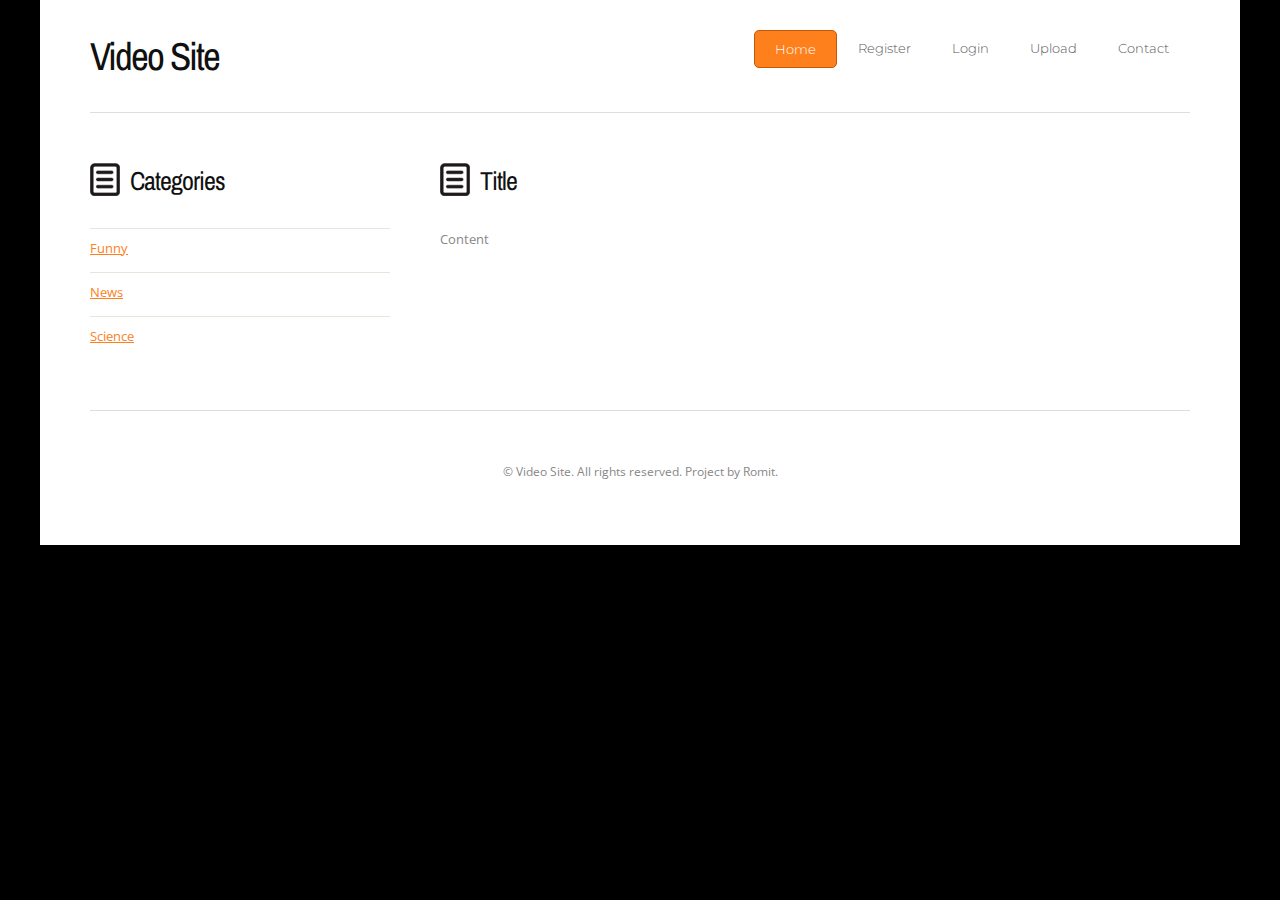
<file: WorkShop/WorkShop/03 CSS Template/Simplified Template/index.html>
<!DOCTYPE html PUBLIC "-//W3C//DTD XHTML 1.0 Strict//EN" "http://www.w3.org/TR/xhtml1/DTD/xhtml1-strict.dtd">
<html xmlns="http://www.w3.org/1999/xhtml">
<head>
	<title>Video Site</title>
	<link href="http://fonts.googleapis.com/css?family=Archivo+Narrow:400,700" rel="stylesheet" type="text/css" />
	<link href="http://fonts.googleapis.com/css?family=Open+Sans|Montserrat:400,700" rel="stylesheet" type="text/css" />
	<link href="default.css" rel="stylesheet" type="text/css" media="all" />
	
</head>
<body>
<div id="wrapper" class="container">
	<div id="header">
		<div id="logo">
			<h1><a href="#">Video Site</a></h1>
		</div>
		<div id="menu">
			<ul>
				<li class="current_page_item"><a href="#">Home</a></li>
				<li><a href="#">Register</a></li>
				<li><a href="#">Login</a></li>
				<li><a href="#">Upload</a></li>
				<li><a href="#">Contact</a></li>
			</ul>
		</div>
	</div>
	<div id="page">

<div id="sidebar">
			<div id="box1">
				<h2 class="title">Categories</h2>
				<ul class="style1">
				
					<li><a href="#">Funny</a></li>
					<li><a href="#">News</a></li>
					<li><a href="#">Science</a></li>
				</ul>
			</div>
		</div>
		
		<div id="content">
			<div id="cbox1">
				<h2 class="title">Title</h2>
				<p>Content</p>
			</div>
		</div>
		
	</div>
	<div id="footer">
		<p>&copy; Video Site. All rights reserved. Project by Romit.</p>
	</div>
</div>
</body>
</html>
</file>
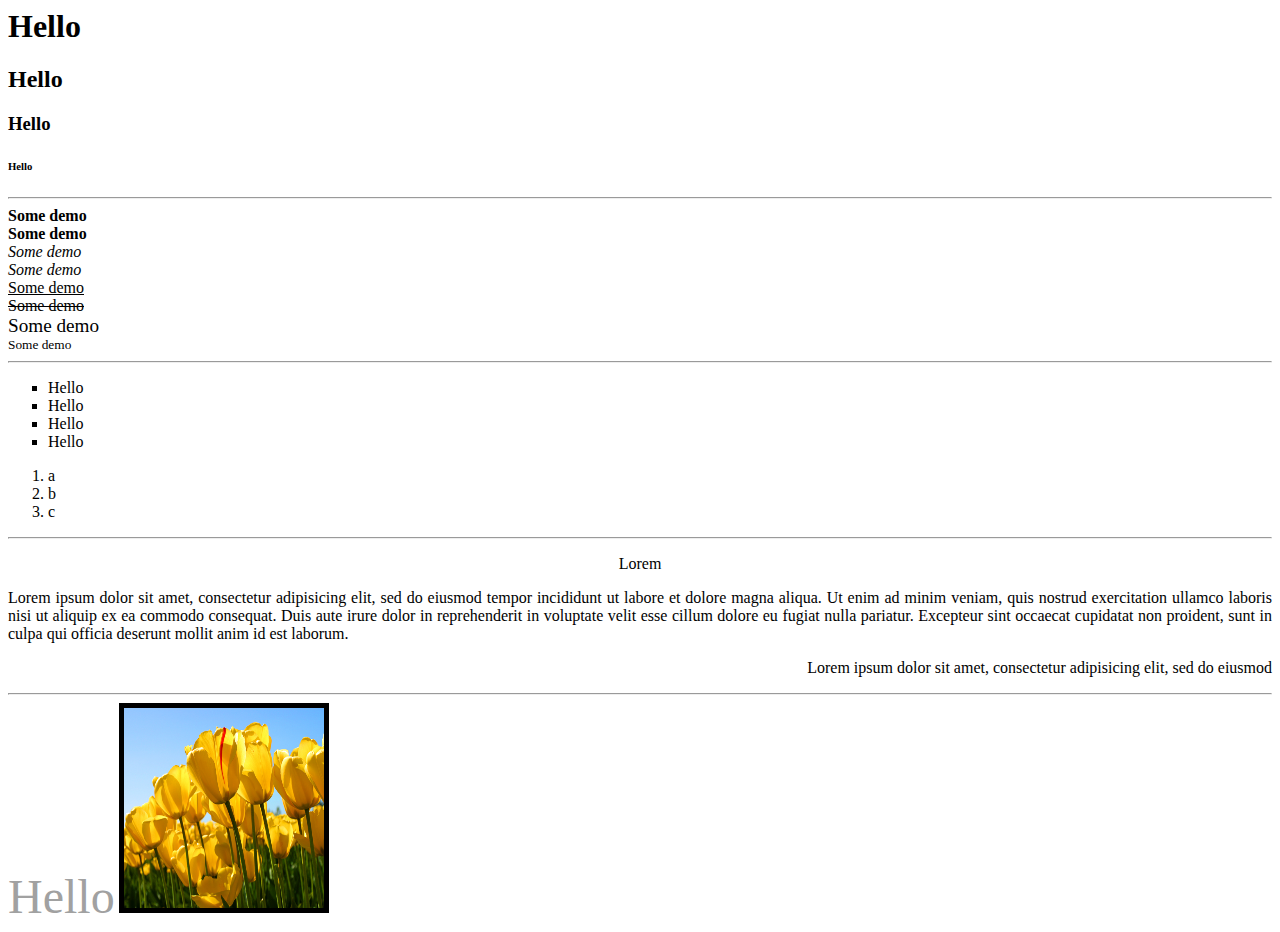
<file: WorkShop/WorkShop/01 HTML Revision/01.html>
<html>
	<head>

		<title>Hello</title>

	</head>
	<body>

		<h1>Hello</h1>
		<h2>Hello</h2>
		<h3>Hello</h3>
		<h6>Hello</h6>

		<hr>

		<b>Some demo</b> <br>
		<strong>Some demo</strong> <br>
		<i>Some demo</i> <br>
		<em>Some demo</em> <br>
		<u>Some demo</u> <br>
		<strike>Some demo</strike> <br>
		<big>Some demo</big> <br>
		<small>Some demo</small> <br>

		<hr>

		<ul type="square">
			<li>Hello</li>
			<li>Hello</li>
			<li>Hello</li>
			<li>Hello</li>
		</ul>

		<ol>
			<li>a</li>
			<li>b</li>
			<li>c</li>
		</ol>

		<hr>

		<p align="center">
			Lorem
		</p>

		
		<p align="justify">
			Lorem ipsum dolor sit amet, consectetur adipisicing elit, sed do eiusmod
			tempor incididunt ut labore et dolore magna aliqua. Ut enim ad minim veniam,
			quis nostrud exercitation ullamco laboris nisi ut aliquip ex ea commodo
			consequat. Duis aute irure dolor in reprehenderit in voluptate velit esse
			cillum dolore eu fugiat nulla pariatur. Excepteur sint occaecat cupidatat non
			proident, sunt in culpa qui officia deserunt mollit anim id est laborum.
		</p>

		
		<p align="right">
			Lorem ipsum dolor sit amet, consectetur adipisicing elit, sed do eiusmod
		</p>

		<hr>

		<font color="#a1a1a1" size="7" face="calibri">Hello</font>

		<img src="images/1.jpg" height="200" width="200" border="5" alt="hi">


	</body>
</html>
</file>
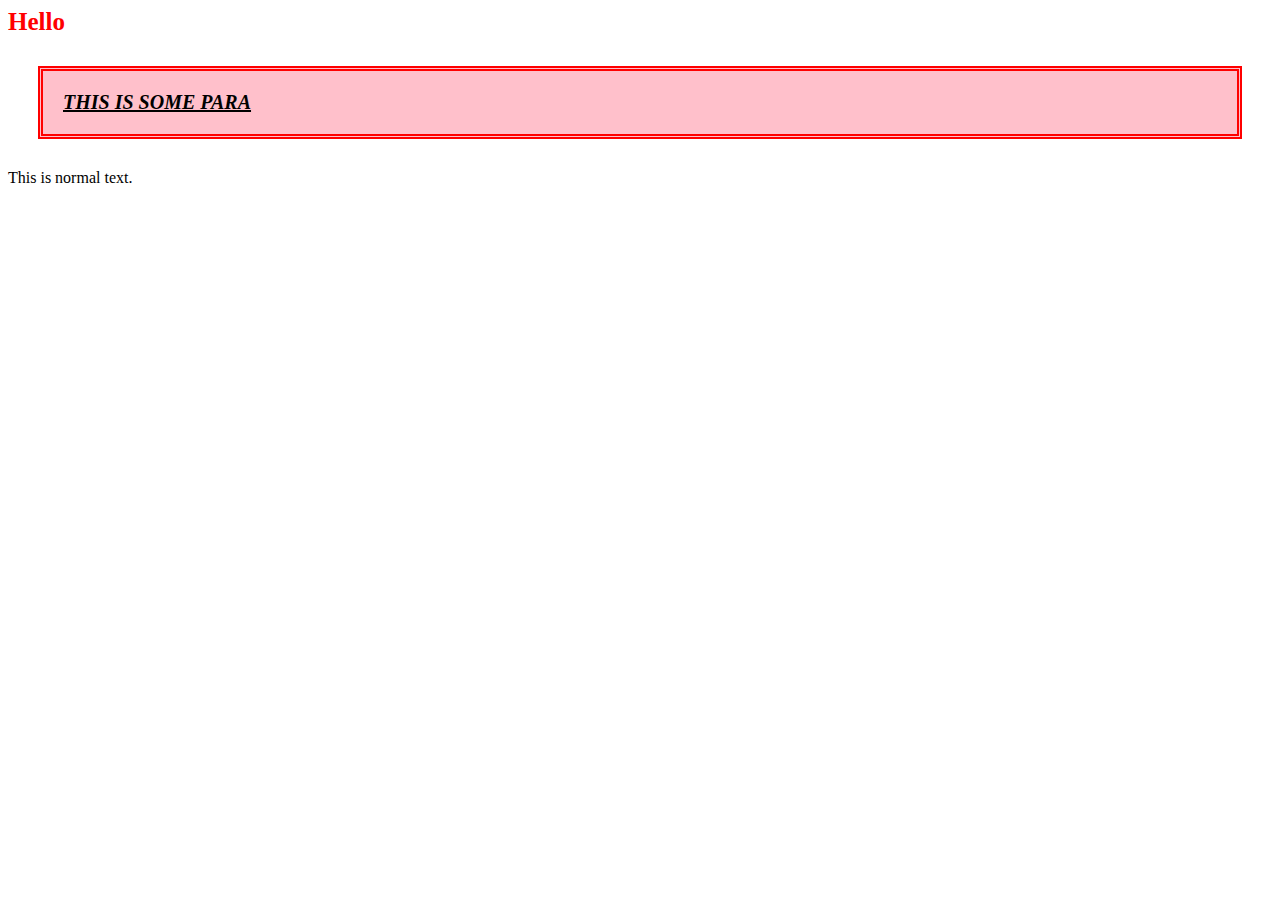
<file: WorkShop/WorkShop/02 CSS Revision/01.html>
<html>
	<head>
		
		<style type="text/css">
			
			h1 {
				color: red;
				font-size: 25px;
			}

			p {
				font-size: 20px;
				font-family: 'calibri';
				font-style: italic;
				font-weight: bolder;
				text-decoration: underline;
				text-transform: uppercase;

				border: 5px double red;
				background-color: pink;
				padding: 20px;
				margin: 30px;
			}

		</style>

	</head>
	<body>

		<h1>Hello</h1>

		<p>
			This is some para
		</p>

		This is normal text.

	</body>
</html>
</file>
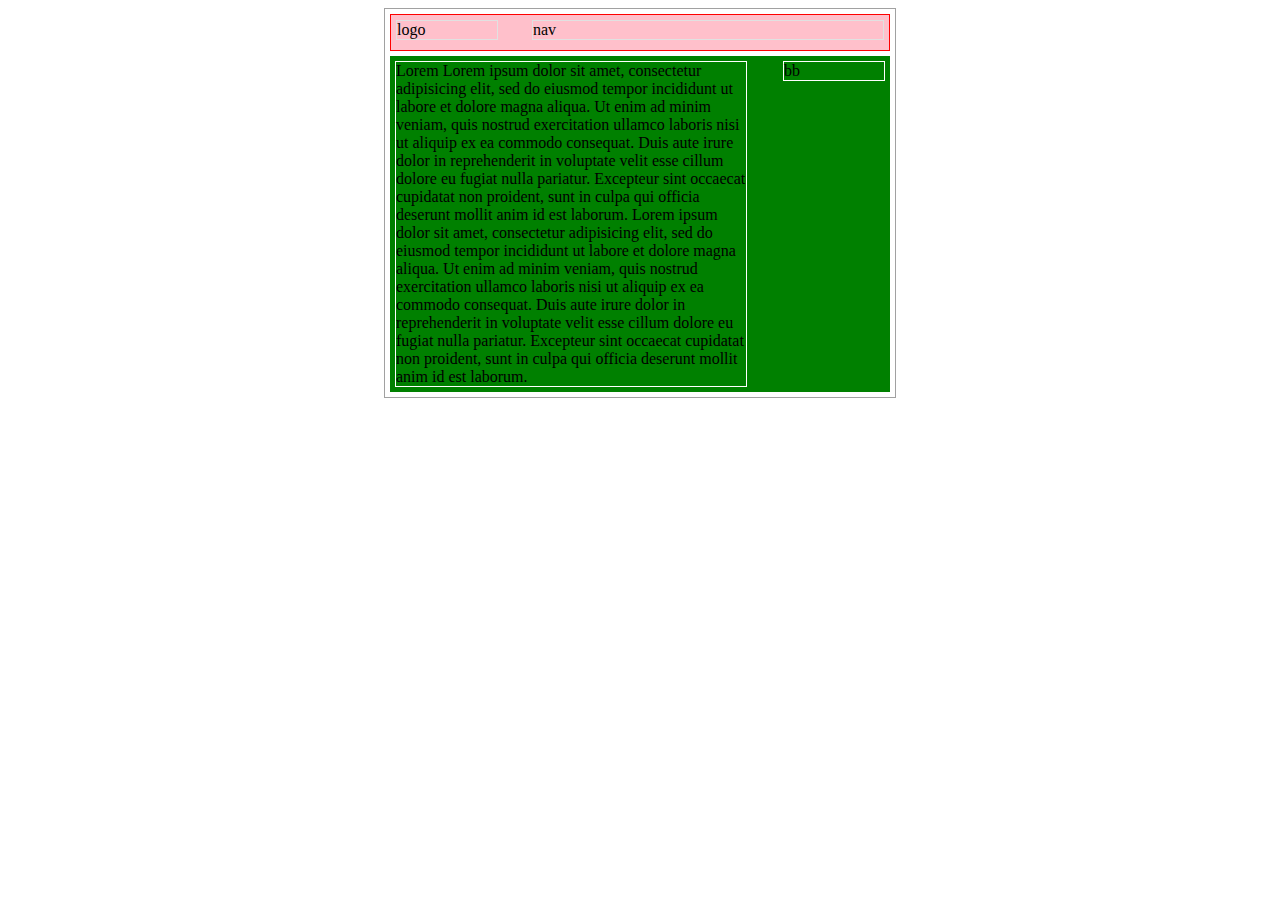
<file: WorkShop/WorkShop/02 CSS Revision/02.html>
<!DOCTYPE html>
<html>
<head>
	<title>CSS Float Demo</title>
	<style type="text/css">
		#wrapper {
			border: 1px solid #a1a1a1;
			width: 500px;
			padding: 5px;
			margin: 0 auto;
		}

		#header {
			border: 1px solid red;
			padding: 5px;
			background: pink;
			margin-bottom: 5px;
		}

		#logo {
			border: 1px solid #e1e1e1;
			margin-bottom: 5px;
			width: 100px;
			float: left;
		}

		#nav {
			border: 1px solid #e1e1e1;
			width: 350px;
			float: right;
		}

		#page {
			background: green;
			padding: 5px;
		}

		#content {
			border: 1px solid white;
			width: 350px;
			float: left;
			min-height: 200px;
		}

		#sidebar {
			border: 1px solid white;
			width: 100px;
			float: right;
		}
	</style>

</head>

<body>
	

	<div id="wrapper">

		<div id="header">

			<div id="logo">logo</div>

			<div id="nav">nav</div>

			<div style="clear: both;"></div>
			

		</div>

		<div id="page">
			
			<div id="content">

				Lorem Lorem ipsum dolor sit amet, consectetur adipisicing elit, sed do eiusmod
				tempor incididunt ut labore et dolore magna aliqua. Ut enim ad minim veniam,
				quis nostrud exercitation ullamco laboris nisi ut aliquip ex ea commodo
				consequat. Duis aute irure dolor in reprehenderit in voluptate velit esse
				cillum dolore eu fugiat nulla pariatur. Excepteur sint occaecat cupidatat non
				proident, sunt in culpa qui officia deserunt mollit anim id est laborum.

				Lorem ipsum dolor sit amet, consectetur adipisicing elit, sed do eiusmod
				tempor incididunt ut labore et dolore magna aliqua. Ut enim ad minim veniam,
				quis nostrud exercitation ullamco laboris nisi ut aliquip ex ea commodo
				consequat. Duis aute irure dolor in reprehenderit in voluptate velit esse
				cillum dolore eu fugiat nulla pariatur. Excepteur sint occaecat cupidatat non
				proident, sunt in culpa qui officia deserunt mollit anim id est laborum.
			</div>
			<div id="sidebar">bb</div>

			<div style="clear: both"></div>

		</div>

	</div>

</body>
</html>
</file>
<file: WorkShop/WorkShop/03 CSS Template/Simplified Template/default.css>
html, body {
	height: 100%;
}

body {
	margin: 0px;
	padding: 0px;
	background: #000000;
	font-family: 'Open Sans', sans-serif;
	font-size: 13px;
	color: #878787;
}

h1, h2, h3 {
	margin: 0px;
	padding: 0px;
	/*text-transform: uppercase;*/
	font-family: 'Archivo Narrow', sans-serif;
	font-weight: normal;
	color: #101010;
}

h2 {
	padding-bottom: 30px;
	letter-spacing: -1px;
	font-size: 2em;
}

p, ol, ul {
	margin-top: 0px;
}

p {
	line-height: 180%;
}

strong {
}

a {
	color: #FE801C;
}

a:hover {
	text-decoration: none;
}

a img {
	border: none;
}

img.border {
}

img.alignleft {
	float: left;
	margin-right: 30px;
}

img.alignright {
	float: right;
}

img.aligncenter {
	margin: 0px auto;
}

hr {
	display: none;
}

.title {
	padding-left: 40px;
	background: url(images/icon01.png) no-repeat left top;
}

.title2 {
	padding-left: 20px;
	background: url(images/icon02.png) no-repeat left 5%;
}

/** WRAPPER */

#wrapper {
	width: 1100px;
	padding: 0px 50px;
	background: #FFFFFF;
}

.container {
	width: 1200px;
	margin: 0px auto;
}

.clearfix {
	clear: both;
}

/** HEADER */

#header {
	overflow: hidden;
	padding: 30px 0px;
}

/** LOGO */

#logo {
	float: left;
	width: 300px;
	margin: 0;
	padding: 0;
}

#logo h1, #logo p {
}

#logo h1 {
	letter-spacing: -2px;
	font-size: 3em;
}

#logo h1 a {
	color: #101010;
	/*text-transform: uppercase;*/
}

#logo p {
	margin: 0;
	padding: 0px 0 0 0px;
	color: #8E8E8E;
}

#logo p a {
	color: #D6D6D6;
}

#logo a {
	border: none;
	background: none;
	text-decoration: none;
	color: #12212F;
}

/** MENU */

#menu {
	float: right;
	width: 700px;
	margin: 0 auto;
	padding: 0;
}

#menu ul {
	float: right;
	margin: 0;
	padding: 0px 0px 0px 0px;
	list-style: none;
	line-height: normal;
}

#menu li {
	float: left;
	padding: 0px 0px 0px 0px;
}

#menu a {
	display: block;
	margin-right: 1px;
	padding: 10px 20px 10px 20px;
	text-decoration: none;
	text-align: center;
	/*text-transform: uppercase;*/
	font-family: 'Montserrat', sans-serif;
	font-size: 13px;
	font-weight: 300;
	color: #585858;
	border: none;
}

#menu .current_page_item a {
	text-decoration: none;
	color: #FFFFFF;
}

#menu .current_page_item a {
	background: #FE801C;
	border-radius: 5px;
	border: 1px solid #C2590A
}

/** PAGE */

#page {
	overflow: hidden;
	padding: 50px 0px 0px 0px;
	border-top: 1px solid #DEDEDE;
}

/** CONTENT */

#content {
	float: right;
	width: 750px;
}

#content #cbox1 {
	margin-bottom: 40px;
}

/** SIDEBAR */

#sidebar {
	float: left;
	width: 300px;
}

#sidebar #box1 {
	margin-bottom: 50px;
}

/* Footer */

#footer {
	overflow: hidden;
	padding: 50px 0px;
	border-top: 1px solid #DEDEDE;
}

#footer p {
	text-align: center;
	font-size: 12px;
}

#footer a {
}

/** BANNER */

#banner {
	overflow: hidden;
	padding-bottom: 40px;
}

/** TWO COLUMN */

#two-column {
	overflow: hidden;
	padding: 40px 0px;
	border-top: 1px solid #DEDEDE;
}

#two-column h2 {
	font-size: 1.5em;
}

#two-column #tbox1 {
	float: left;
	width: 350px;
}

#two-column #tbox2 {
	float: right;
	width: 350px;
}

/* Button style 1 */

.link-style {
	display: inline-block;
	margin-top: 20px;
	padding: 10px 20px;
	background: #FE801C;
	border-radius: 5px;
	border: 1px solid #C2590A
	text-decoration: none;
	color: #FFF;
}


/* List style 1 */

ul.style1 {
	margin: 0px;
	padding: 0px;
	list-style: none;
}

ul.style1 li {
	padding: 10px 0px 15px 0px;
	border-top: 1px solid #E6E7DC;
}

ul.style1 .first {
	padding-top: 0px;
	border-top: none;
}

/* List style 2 */

ul.style2 {
	margin: 0px;
	padding: 0px;
	list-style: none;
}

ul.style2 li {
	padding: 25px 0px 15px 0px;
	border-top: 1px solid #E6E7DC;
}

ul.style2 .first {
	padding-top: 0px;
	border-top: none;
}

ul.style2 h3 {
	padding: 0px 0px 10px 0px;
}

ul.style2 h3 a {
	color: #101010;
}

ul.style2 a {
	text-decoration: none;
}

ul.style2 a:hover {
	text-decoration: underline;
}


/* List style 3 */

ul.style3 {
	margin: 0px;
	padding: 0px;
	list-style: none;
}

ul.style3 li {
	padding: 20px 0px 20px 0px;
	border-top: 1px solid #E6E7DC;
}

ul.style3 p {
	margin: 0px;
	padding: 0px;
}

ul.style3 img {
	float: left;
	margin-top: 3px;
	margin-right: 20px;
}

ul.style3 .posted {
	padding: 10px 0px 10px 0px;
	font-size: 8pt;
	color: #A2A2A2;
}

ul.style3 .first {
	padding-top: 0px;
	border-top: none;
}
</file>
